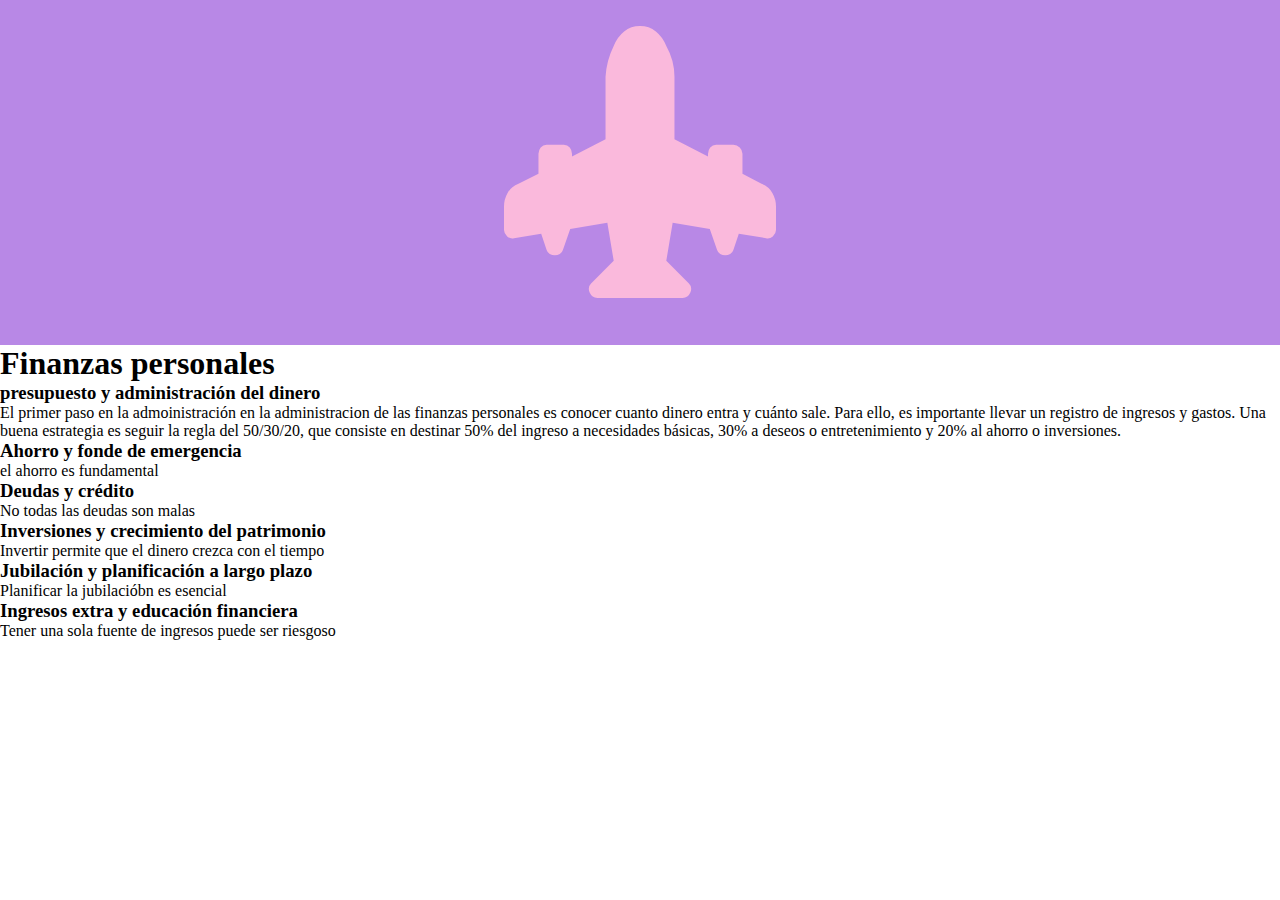
<file: U2/articulo.html>
<!DOCTYPE html>
<html lang="en">
<header>
    <meta charset="UTF-8">
    <meta name="viewport" content="width=device-width, initial-scale=1.0">
    <title>Document</title>
    <!--CSS BOOTSTRAP-->
    <link rel="stylesheet" href="https://cdn.jsdelivr.net/npm/bootstrap-icons@1.11.3/font/bootstrap-icons.min.css">
    
    <!--MY CSS-->
    <link rel="stylesheet" href="../ccs/articulo.css">
</head>
<body>
   <header class="cabecera">
    <i class="bi bi-airplane-engines-fill"></i>
   </header> 
   <main class="cuerpo">
    <article>
        <header>
            <h1>Finanzas personales</h1>
        </header>
        <div class="contenido">  
            <h3>presupuesto y administración del dinero</h3>
            <p>El primer paso en la admoinistración en la administracion de las finanzas personales es conocer cuanto dinero entra y cuánto sale. Para ello, es importante llevar un registro de ingresos y gastos. Una buena estrategia es seguir la regla del 50/30/20, que consiste en destinar 50% del ingreso a necesidades básicas, 30% a deseos o entretenimiento y 20% al ahorro o inversiones.</p>

            <h3>Ahorro y fonde de emergencia</h3>
            <p>el ahorro es fundamental</p>
            <h3>Deudas y crédito</h3>
            <p>No todas las deudas son malas</p>
            <h3>Inversiones y crecimiento del patrimonio</h3>
            <p>Invertir permite que el dinero crezca con el tiempo</p>
            <h3>Jubilación y planificación a largo plazo</h3>
            <p>Planificar la jubilacióbn es esencial</p>
            <h3>Ingresos extra y educación financiera</h3>
            <p>Tener una sola fuente de ingresos puede ser riesgoso</p>
            
        </div>


   </main>
    <footer class="pie">

    </footer>
</body>
</html>
</file>
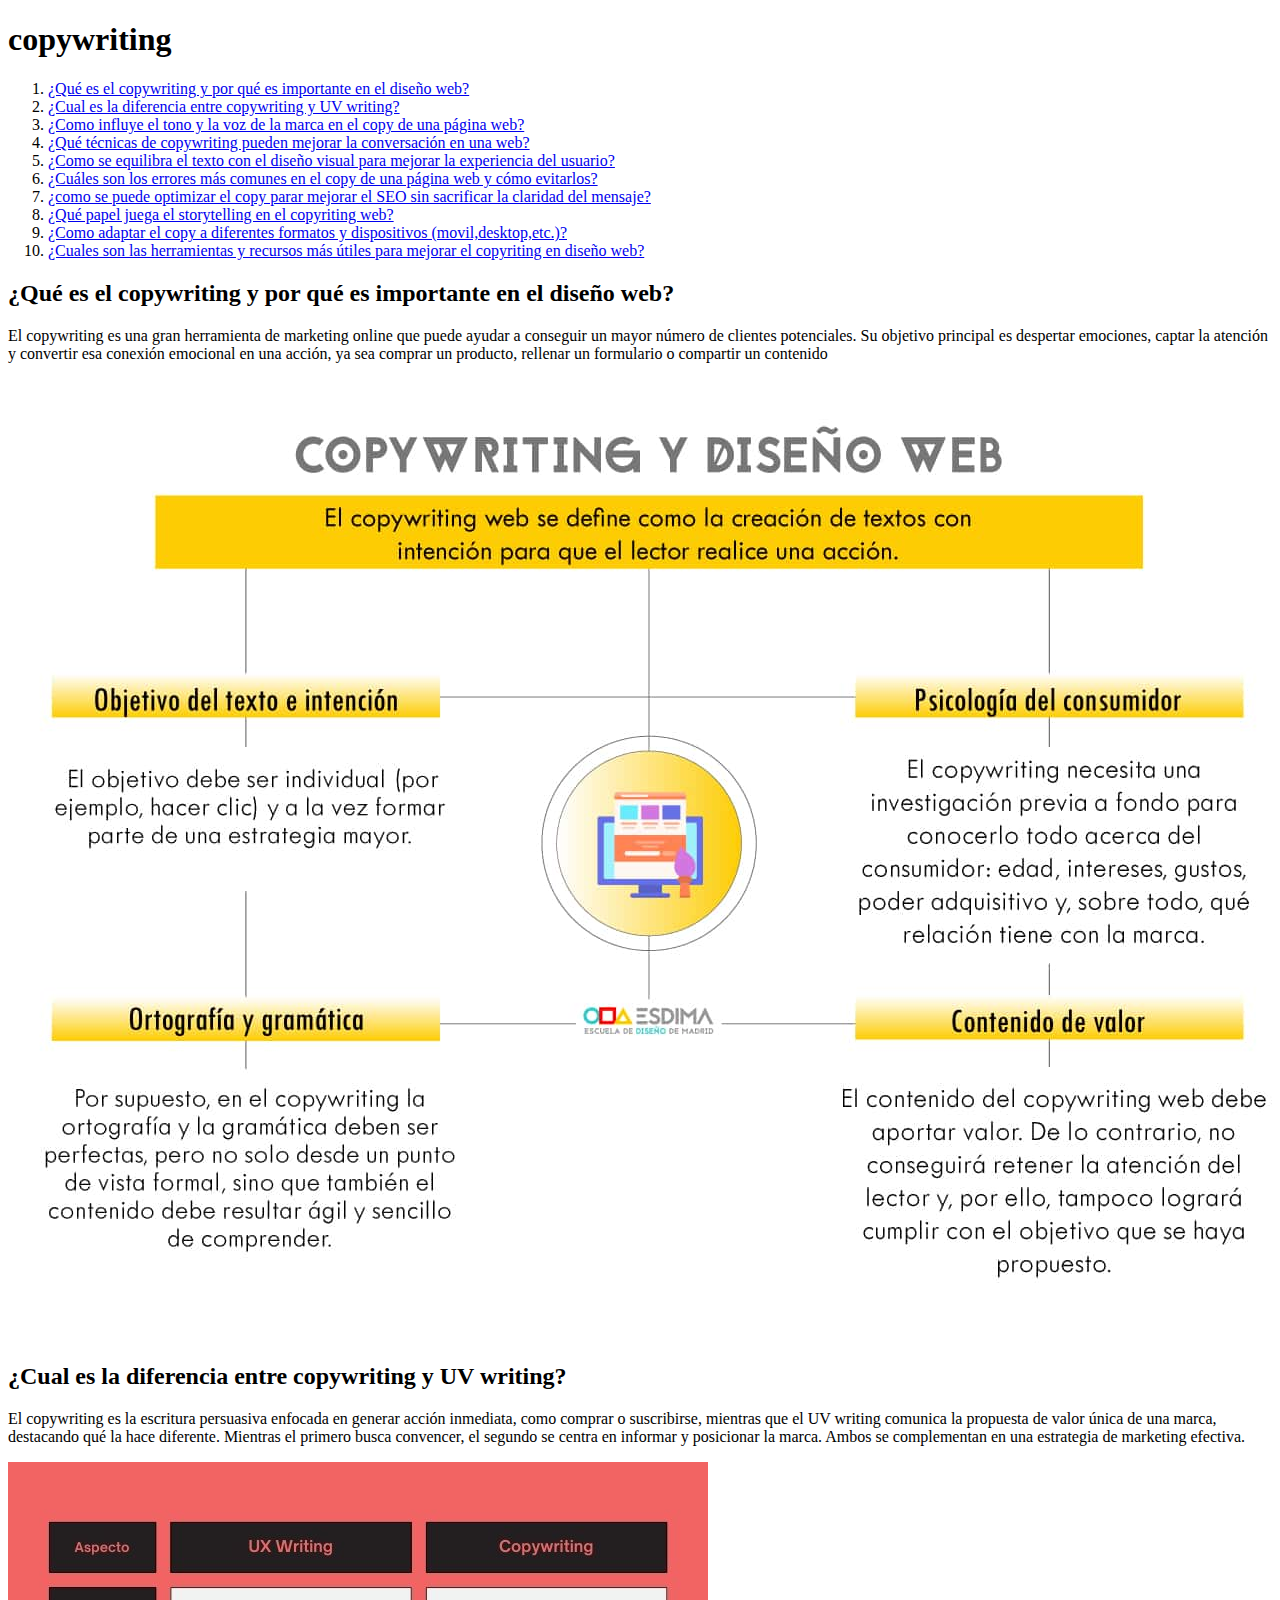
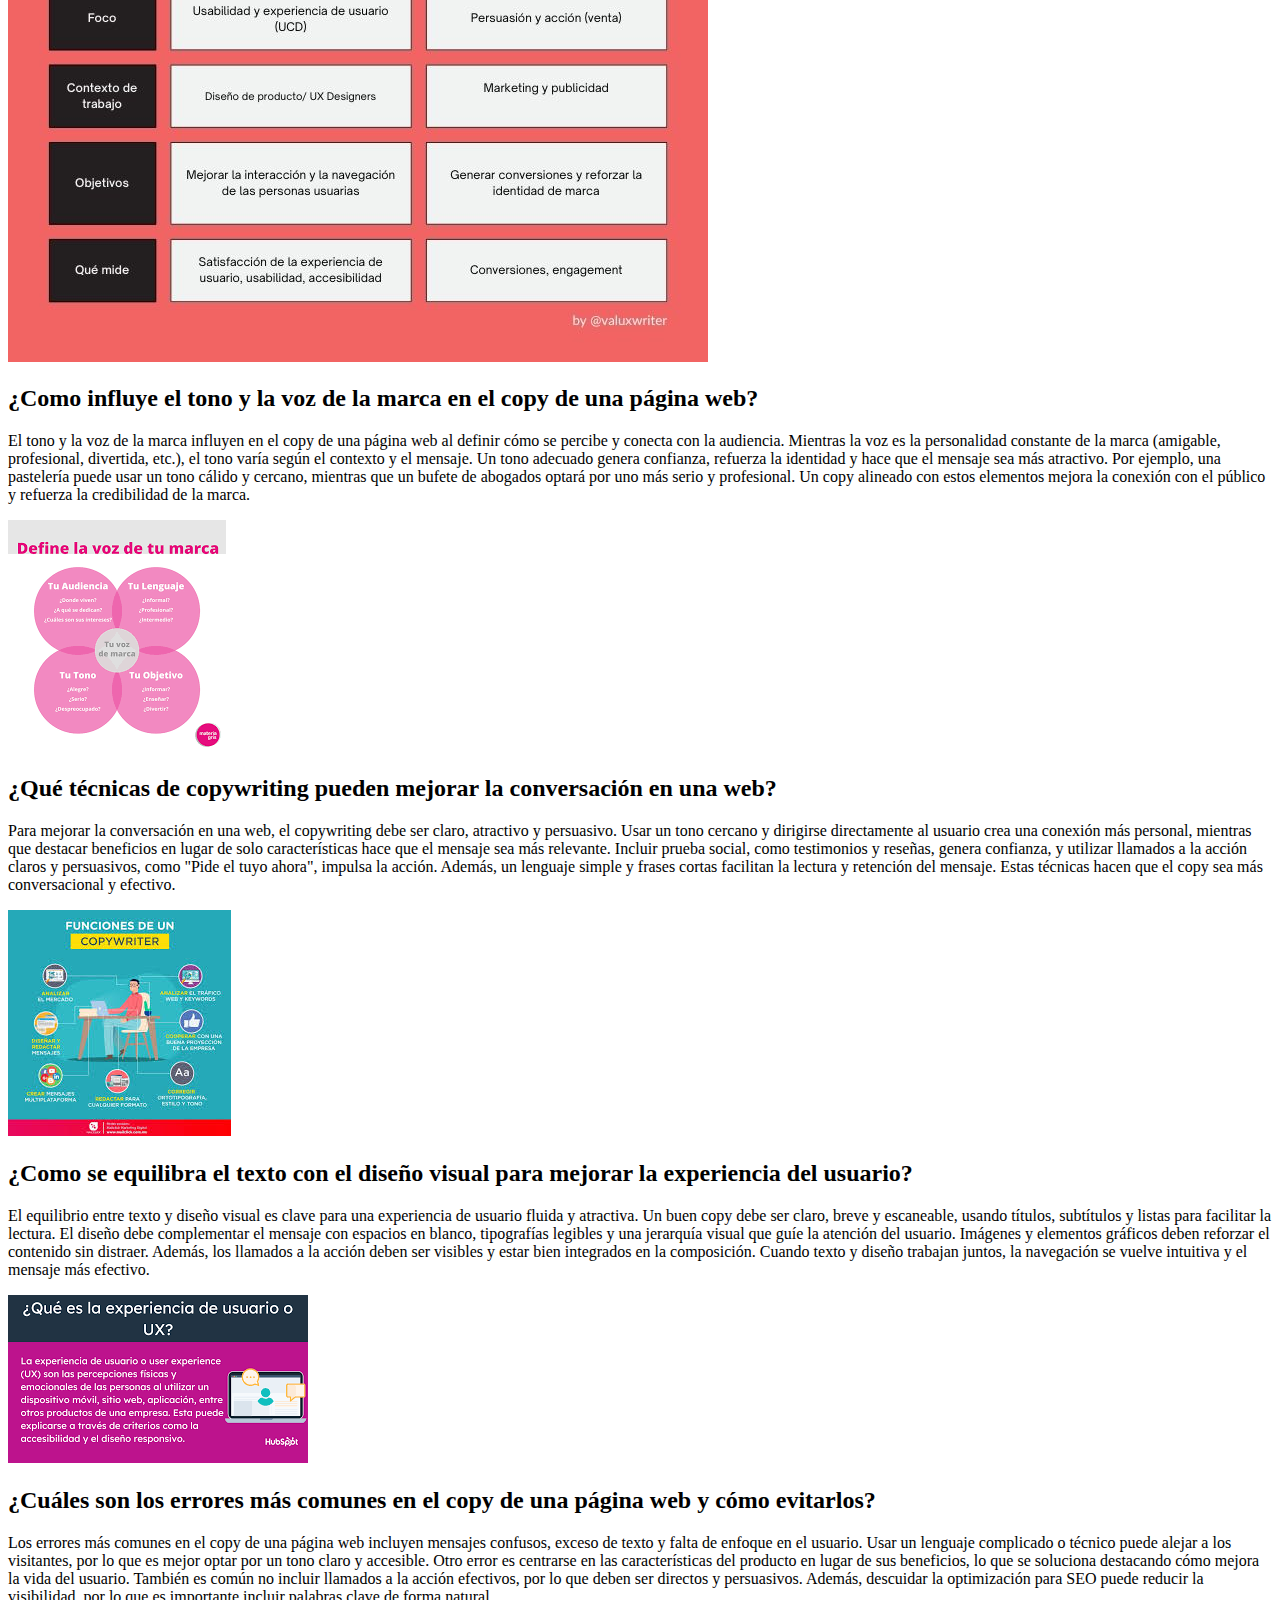
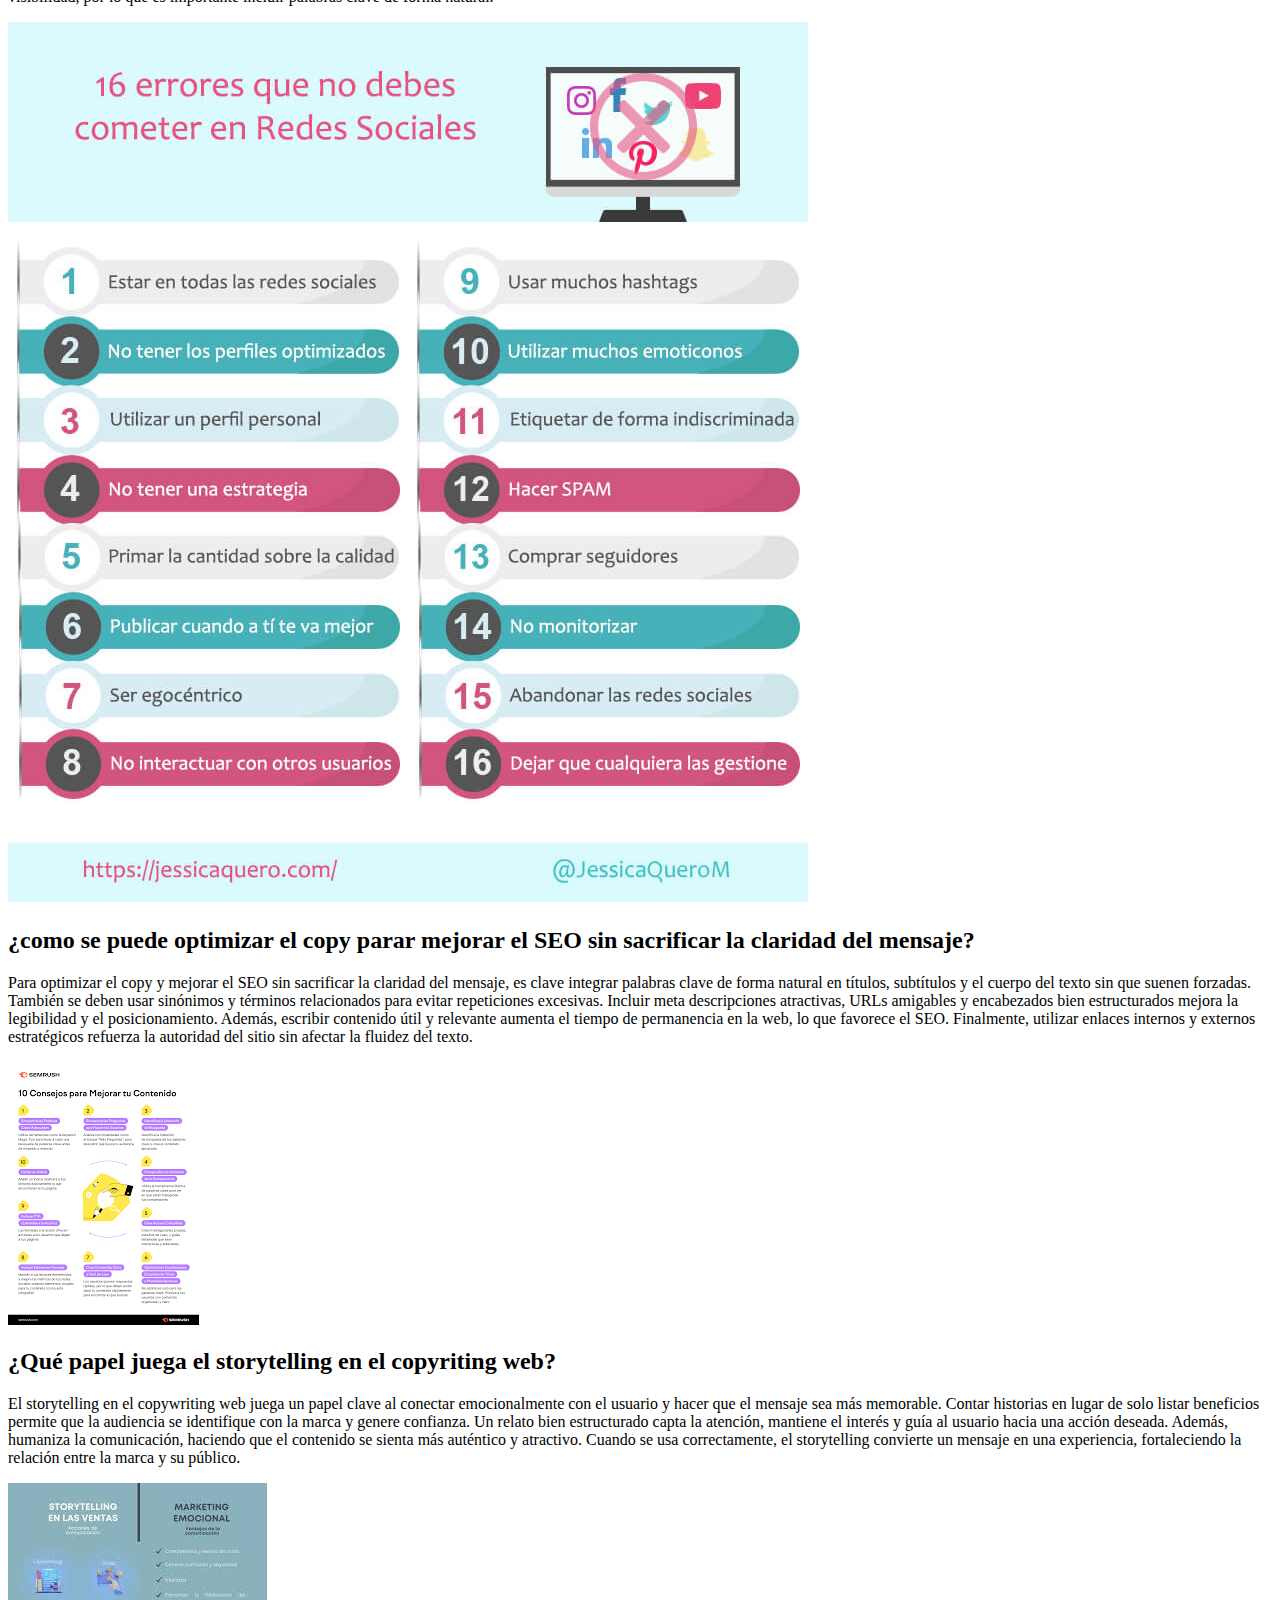
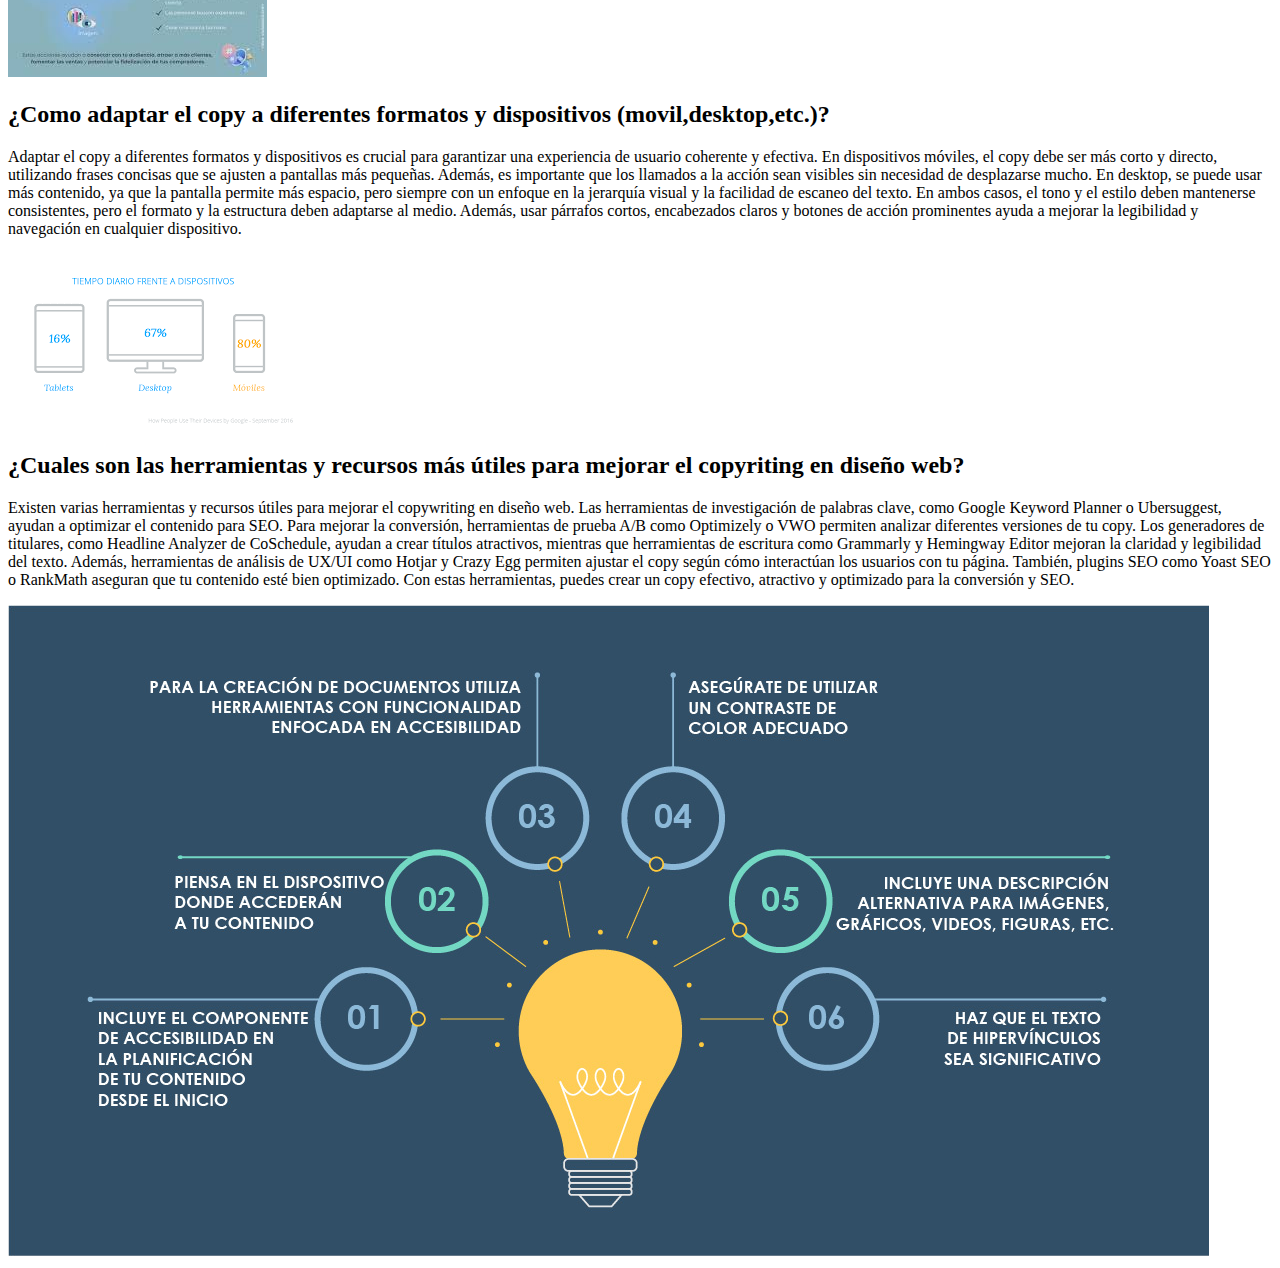
<file: U2/copy.html>
<!DOCTYPE html>
<html lang="en">
<head>
    <meta charset="UTF-8">
    <meta name="viewport" content="width=device-width, initial-scale=1.0">
    <title>Document</title>
</head>
<body>
    <header>
        <h1>copywriting</h1>
       
    </header>
    <section>
        <ol>
            <li><a href="#copy">¿Qué es el copywriting y por qué es importante en el diseño web?</a></li>
            <li><a href="#diferencias">¿Cual es la diferencia entre copywriting y UV writing?</a></li>
            <li><a href="#influencias">¿Como influye el tono y la voz de la marca en el copy de una página web?</a></li>
            <li><a href="#tecnicas">¿Qué técnicas de copywriting pueden mejorar la conversación en una web?</a></li>
            <li><a href="#equilibrio de texto">¿Como se equilibra el texto con el diseño visual para mejorar la experiencia del usuario?</a></li>
            <li><a href="#errores">¿Cuáles son los errores más comunes en el copy de una página web y cómo evitarlos?</a></li>
            <li><a href="#optimizacion">¿como se puede optimizar el copy parar mejorar el SEO sin sacrificar la claridad del mensaje?</a></li>
            <li><a href="#storytelling en el copyriting">¿Qué papel juega el storytelling en el copyriting web?</a></li>
            <li><a href="#adaptar el copy">¿Como adaptar el copy a diferentes formatos y dispositivos (movil,desktop,etc.)?</a></li>
            <li><a href="#herramientas">¿Cuales son las herramientas y recursos más útiles para mejorar el copyriting en diseño web?</a></li>
        </ol>
    </section>
    <section>
        <a name="copy"></a>
        <h2>¿Qué es el copywriting y por qué es importante en el diseño web?</h2>
        <p>El copywriting es una gran herramienta de marketing online que puede ayudar a conseguir un mayor número de clientes potenciales. Su objetivo principal es despertar emociones, captar la atención y convertir esa conexión emocional en una acción, ya sea comprar un producto, rellenar un formulario o compartir un contenido</p>
        <img src="/img/Copywriting-diseno-web.jpg" alt="">

       <a name="diferencias"></a>
        <h2>¿Cual es la diferencia entre copywriting y UV writing?</h2>
        <p>El copywriting es la escritura persuasiva enfocada en generar acción inmediata, como comprar o suscribirse, mientras que el UV writing comunica la propuesta de valor única de una marca, destacando qué la hace diferente. Mientras el primero busca convencer, el segundo se centra en informar y posicionar la marca. Ambos se complementan en una estrategia de marketing efectiva.</p>
        <img src="/img/UX Writing comparado con Copywriting.jpg" alt="">

        <a name="influencias"></a>
        <h2>¿Como influye el tono y la voz de la marca en el copy de una página web?</h2>
        <p>El tono y la voz de la marca influyen en el copy de una página web al definir cómo se percibe y conecta con la audiencia. Mientras la voz es la personalidad constante de la marca (amigable, profesional, divertida, etc.), el tono varía según el contexto y el mensaje. Un tono adecuado genera confianza, refuerza la identidad y hace que el mensaje sea más atractivo. Por ejemplo, una pastelería puede usar un tono cálido y cercano, mientras que un bufete de abogados optará por uno más serio y profesional. Un copy alineado con estos elementos mejora la conexión con el público y refuerza la credibilidad de la marca.</p>
        <img src="/img/descarga.png" alt="">
        
        <a name="tecnicas"></a>
        <h2>¿Qué técnicas de copywriting pueden mejorar la conversación en una web?</h2>
        <p>Para mejorar la conversación en una web, el copywriting debe ser claro, atractivo y persuasivo. Usar un tono cercano y dirigirse directamente al usuario crea una conexión más personal, mientras que destacar beneficios en lugar de solo características hace que el mensaje sea más relevante. Incluir prueba social, como testimonios y reseñas, genera confianza, y utilizar llamados a la acción claros y persuasivos, como "Pide el tuyo ahora", impulsa la acción. Además, un lenguaje simple y frases cortas facilitan la lectura y retención del mensaje. Estas técnicas hacen que el copy sea más conversacional y efectivo.</p>
        <img src="/img/descarga.jpeg" alt="">

        <a name="equilibrio de texto"></a>
        <h2>¿Como se equilibra el texto con el diseño visual para mejorar la experiencia del usuario?</h2>
        <p>El equilibrio entre texto y diseño visual es clave para una experiencia de usuario fluida y atractiva. Un buen copy debe ser claro, breve y escaneable, usando títulos, subtítulos y listas para facilitar la lectura. El diseño debe complementar el mensaje con espacios en blanco, tipografías legibles y una jerarquía visual que guíe la atención del usuario. Imágenes y elementos gráficos deben reforzar el contenido sin distraer. Además, los llamados a la acción deben ser visibles y estar bien integrados en la composición. Cuando texto y diseño trabajan juntos, la navegación se vuelve intuitiva y el mensaje más efectivo.</p>
        <img src="/img/descarga (1).png" alt="">

        <a name="errores"></a>
        <h2>¿Cuáles son los errores más comunes en el copy de una página web y cómo evitarlos?</h2>
        <p>Los errores más comunes en el copy de una página web incluyen mensajes confusos, exceso de texto y falta de enfoque en el usuario. Usar un lenguaje complicado o técnico puede alejar a los visitantes, por lo que es mejor optar por un tono claro y accesible. Otro error es centrarse en las características del producto en lugar de sus beneficios, lo que se soluciona destacando cómo mejora la vida del usuario. También es común no incluir llamados a la acción efectivos, por lo que deben ser directos y persuasivos. Además, descuidar la optimización para SEO puede reducir la visibilidad, por lo que es importante incluir palabras clave de forma natural.</p>
        <img src="/img/Infografía-Errores-Redes-Sociales.jpg" alt="">

        <a name="optimizacion"></a>
        <h2>¿como se puede optimizar el copy parar mejorar el SEO sin sacrificar la claridad del mensaje?</h2>
        <p>Para optimizar el copy y mejorar el SEO sin sacrificar la claridad del mensaje, es clave integrar palabras clave de forma natural en títulos, subtítulos y el cuerpo del texto sin que suenen forzadas. También se deben usar sinónimos y términos relacionados para evitar repeticiones excesivas. Incluir meta descripciones atractivas, URLs amigables y encabezados bien estructurados mejora la legibilidad y el posicionamiento. Además, escribir contenido útil y relevante aumenta el tiempo de permanencia en la web, lo que favorece el SEO. Finalmente, utilizar enlaces internos y externos estratégicos refuerza la autoridad del sitio sin afectar la fluidez del texto.</p>
        <img src="/img/descarga (2).png" alt="">

        <a name="storytelling en el copyriting"></a>
        <h2>¿Qué papel juega el storytelling en el copyriting web?</h2>
        <p>El storytelling en el copywriting web juega un papel clave al conectar emocionalmente con el usuario y hacer que el mensaje sea más memorable. Contar historias en lugar de solo listar beneficios permite que la audiencia se identifique con la marca y genere confianza. Un relato bien estructurado capta la atención, mantiene el interés y guía al usuario hacia una acción deseada. Además, humaniza la comunicación, haciendo que el contenido se sienta más auténtico y atractivo. Cuando se usa correctamente, el storytelling convierte un mensaje en una experiencia, fortaleciendo la relación entre la marca y su público.</p>
        <img src="/img/descarga (1).jpeg" alt="">
        <a name="adaptar el copy "></a>
        <h2>¿Como adaptar el copy a diferentes formatos y dispositivos (movil,desktop,etc.)?</h2>
        <p>Adaptar el copy a diferentes formatos y dispositivos es crucial para garantizar una experiencia de usuario coherente y efectiva. En dispositivos móviles, el copy debe ser más corto y directo, utilizando frases concisas que se ajusten a pantallas más pequeñas. Además, es importante que los llamados a la acción sean visibles sin necesidad de desplazarse mucho. En desktop, se puede usar más contenido, ya que la pantalla permite más espacio, pero siempre con un enfoque en la jerarquía visual y la facilidad de escaneo del texto. En ambos casos, el tono y el estilo deben mantenerse consistentes, pero el formato y la estructura deben adaptarse al medio. Además, usar párrafos cortos, encabezados claros y botones de acción prominentes ayuda a mejorar la legibilidad y navegación en cualquier dispositivo.</p>
        <img src="/img/descarga (3).png" alt="">
        
        <a name="herramientas"></a>
        <h2>¿Cuales son las herramientas y recursos más útiles para mejorar el copyriting en diseño web?</h2>
        <p>Existen varias herramientas y recursos útiles para mejorar el copywriting en diseño web. Las herramientas de investigación de palabras clave, como Google Keyword Planner o Ubersuggest, ayudan a optimizar el contenido para SEO. Para mejorar la conversión, herramientas de prueba A/B como Optimizely o VWO permiten analizar diferentes versiones de tu copy. Los generadores de titulares, como Headline Analyzer de CoSchedule, ayudan a crear títulos atractivos, mientras que herramientas de escritura como Grammarly y Hemingway Editor mejoran la claridad y legibilidad del texto. Además, herramientas de análisis de UX/UI como Hotjar y Crazy Egg permiten ajustar el copy según cómo interactúan los usuarios con tu página. También, plugins SEO como Yoast SEO o RankMath aseguran que tu contenido esté bien optimizado. Con estas herramientas, puedes crear un copy efectivo, atractivo y optimizado para la conversión y SEO.</p>
        <img src="/img/Banner-accesibilidad-web-contenido-accesible.jpg" alt="">


    </section>
    
</body>
</html>
</file>
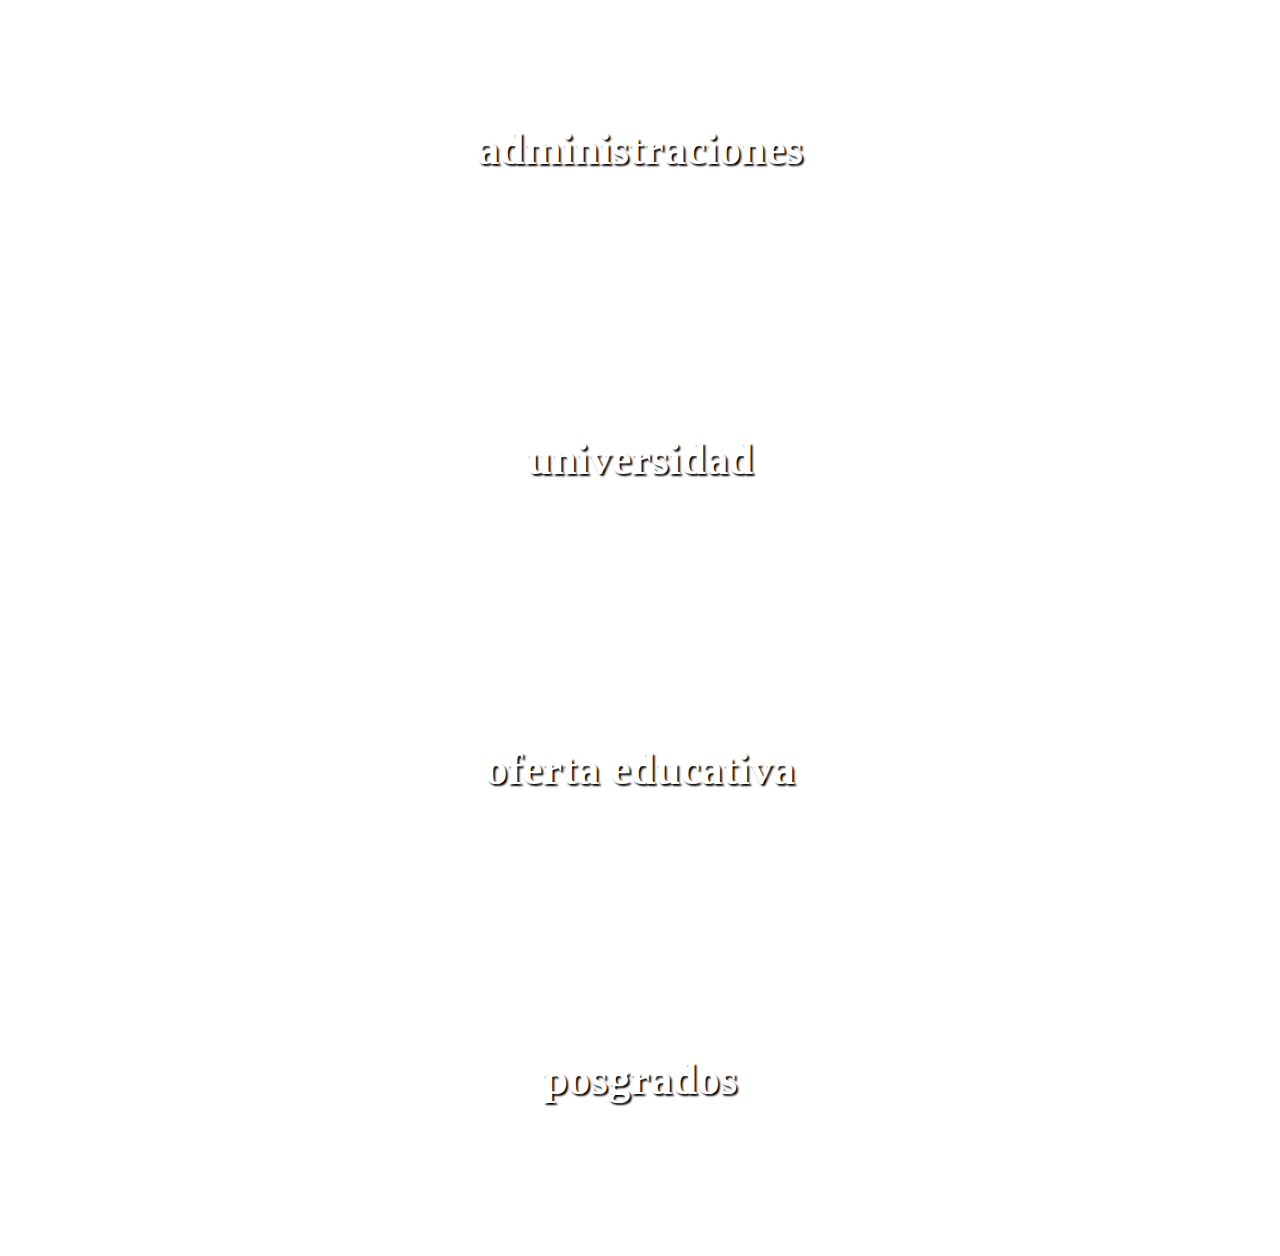
<file: U2/flexbox.html>
<!DOCTYPE html>
<html lang="en">
<head>
    <meta charset="UTF-8">
    <meta name="viewport" content="width=device-width, initial-scale=1.0">
    <title>Document</title>

    
    <link rel="stylesheet" href="../ccs/flex.css">
</head>
<body>
    <section class="atajos">
        <div class="container">
            <div class="items">
                <h3>administraciones</h3>
            </div>
            <div class="items">
                <h3>universidad</h3>
            </div>
            <div class="items">
                <h3>oferta educativa</h3>
            </div>
            <div class="items">
                <h3>posgrados</h3>
            
            </div>
        </div>
    </section>
</body>
</html>
</file>
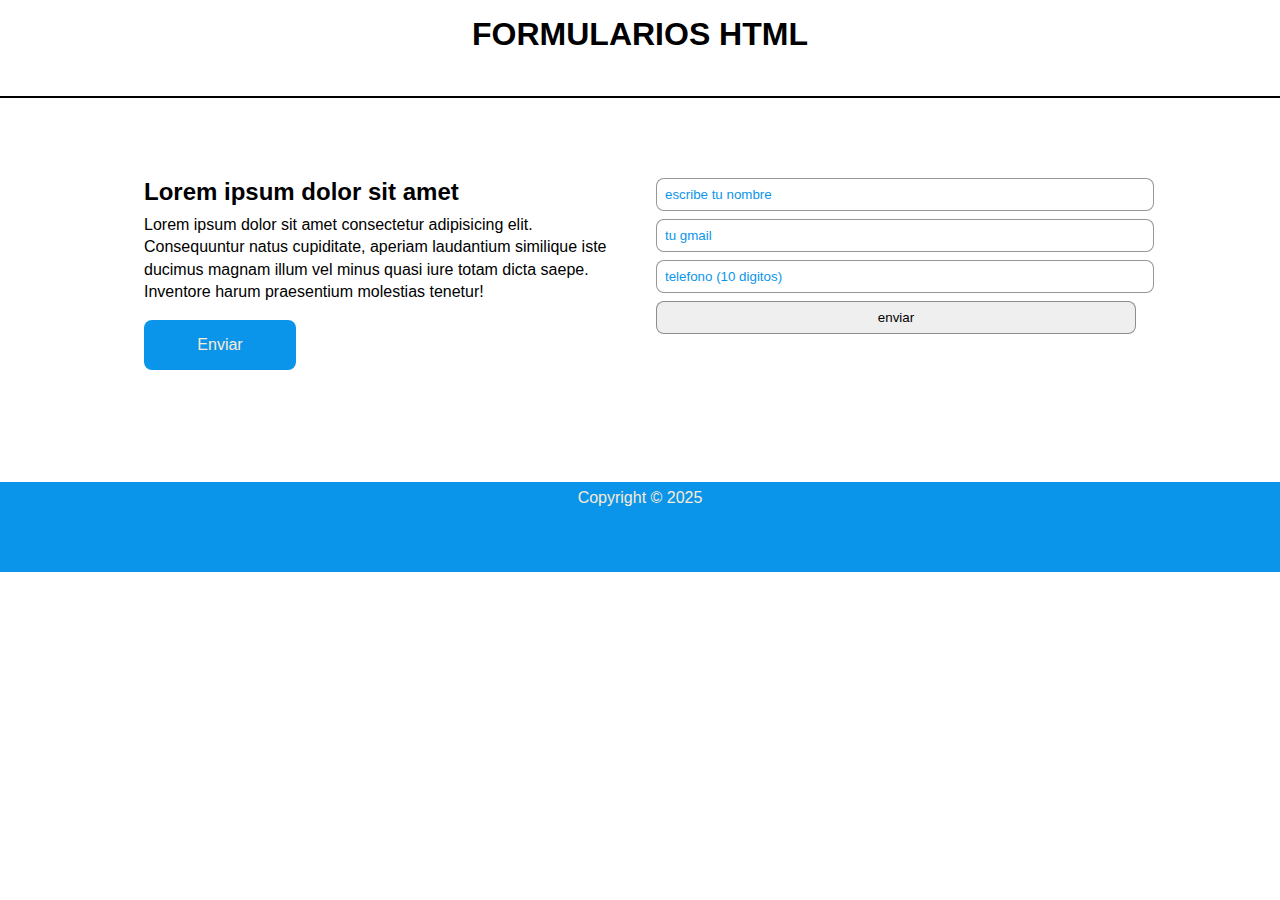
<file: U2/formularios.html>
<!DOCTYPE html>
<html lang="en">
<head>
    <meta charset="UTF-8">
    <meta name="viewport" content="width=device-width, initial-scale=1.0">
    <title>Document</title>
    <link rel="stylesheet" href="../ccs/formularios.css">
    
    <link href="https://fonts.googleapis.com/css2?family=Big+Shoulders+Inline:opsz,wght@10..72,100..900&display=swap" rel="stylesheet">

</head>
<body style="background-color: rgb(255, 255, 255);">
    <header class="cabecera">
        <h1>formularios html</h1>

    </header>
    <section class="cuerpo">
       <div class="container">
           <div class="items">
             <h2>Lorem ipsum dolor sit amet </h2>
             <p>Lorem ipsum dolor sit amet consectetur adipisicing elit. Consequuntur natus cupiditate, aperiam laudantium similique iste ducimus magnam illum vel minus quasi iure totam dicta saepe. Inventore harum praesentium molestias tenetur!</p>
            <a href="*">Enviar</a>
           </div>
           <div class="items">
               <form action="enviar.php" method="post">
                <input type="text" placeholder="escribe tu nombre">
                <input type="text" placeholder="tu gmail">
                <input type="tel"  placeholder="telefono (10 digitos)"
                <textarea name="" id="" placeholder="mensaje"></textarea>
                <input type="button" value="enviar">
               </form>
           </div>
       </div>
    </section>
    <footer class="pie">
        <p>Copyright &#169;​ 2025 </p>



    </footer>
</body>
</html>
</file>
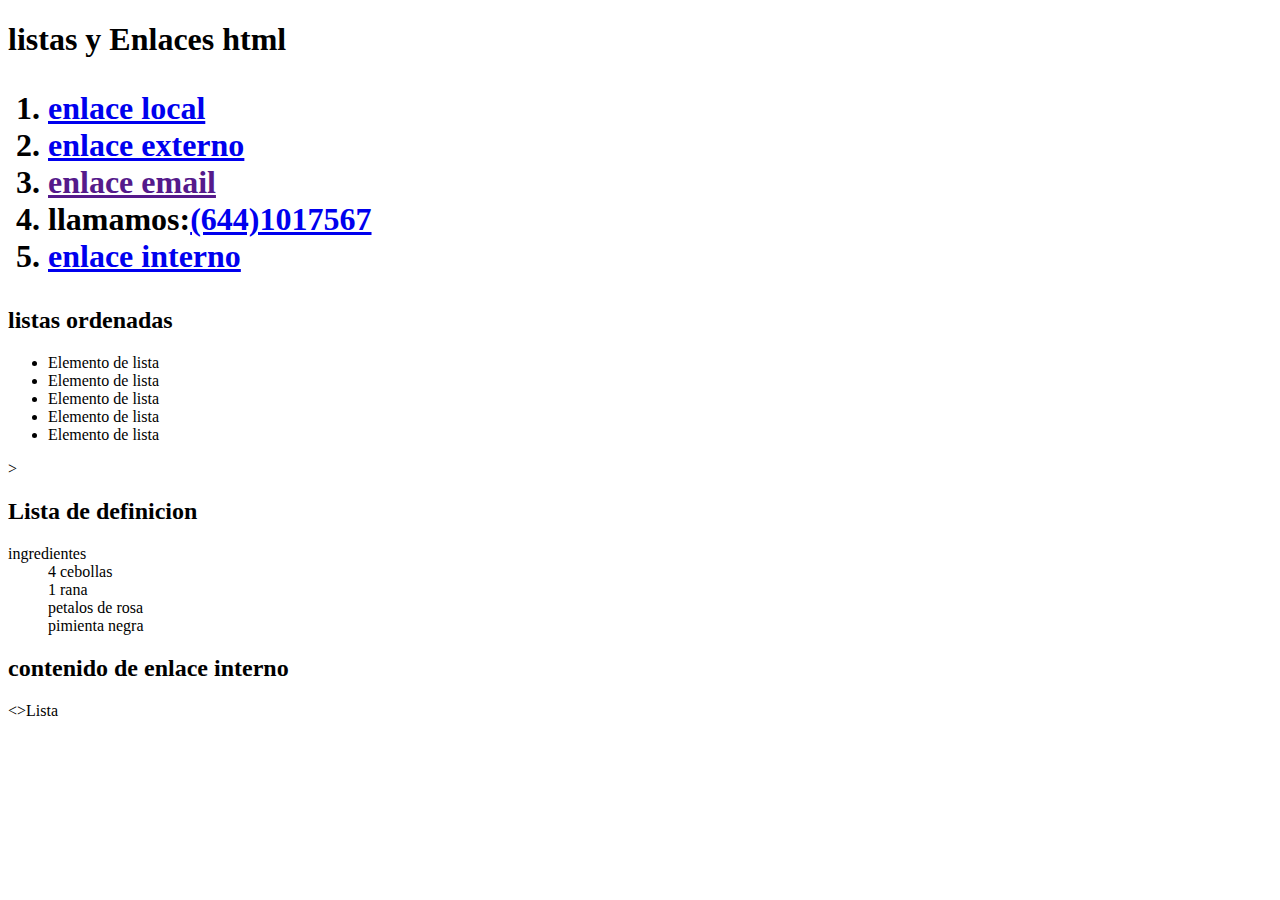
<file: U2/listasyenlaces.html>
<!DOCTYPE html>
<html lang="en">
<head>
    <meta charset="UTF-8">
    <meta name="viewport" content="width=<device-width>, initial-scale=1.0">
    <title>Document</title>
</head>
<body>
    <header class="cabecera">
<h1>listas y Enlaces html<h1>
<ol>
    <li><a href="encabezados.html">enlace local</a></li>
    <li><a href="https://youtu.be/mofjeM7cVUo?si=rpAzMU7GMvmlShqj">enlace externo</a></li>
    <li><a href="">enlace email</a></li>
    <li>llamamos:<a href="6441017567">(644)1017567</a></li>
    <li><a href="#interno">enlace interno</a></li>


</ol>
    </header>
<section class="listas">
<h2>listas ordenadas </h2>
<ul>
    <li>Elemento de lista</li>
    <li>Elemento de lista</li>
    <li>Elemento de lista</li>
    <li>Elemento de lista</li>
    <li>Elemento de lista</li>
</ul>
><h2>Lista de definicion</h2>
<dl>
    <dt>ingredientes</dt>
    <dd>4 cebollas</dd>
    <dd>1 rana</dd>
    <dd>petalos de rosa</dd>
    <dd>pimienta negra</dd>
</dl>

</section>
<section class="contenido">
    <div>
        <a name="interno"></a>
        <h2>contenido de enlace interno</h2>
        <p></p>
<>Lista
</body>
</html>
</file>
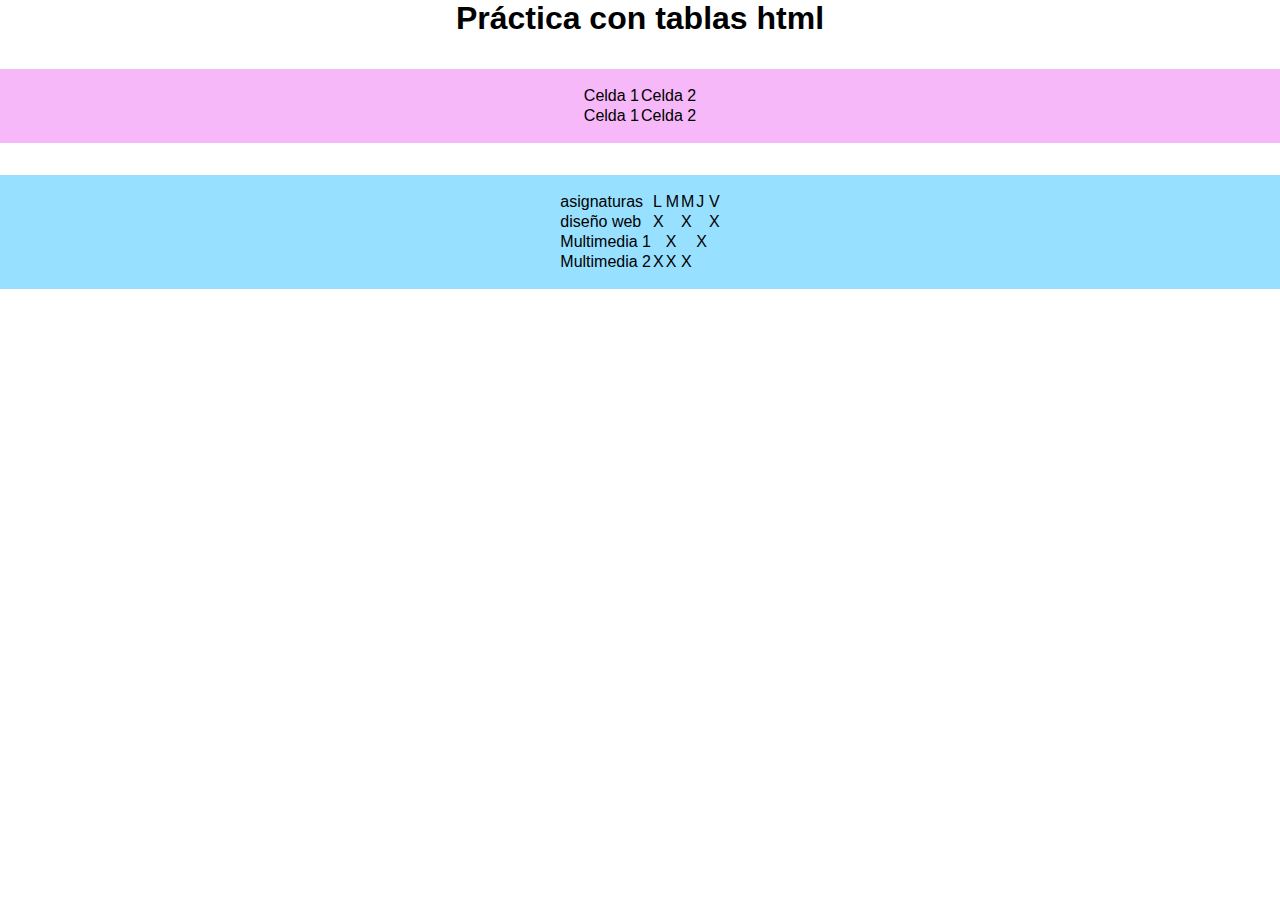
<file: U2/tablas.html>
<!DOCTYPE html>
<html lang="en">
<head>
    <meta charset="UTF-8">
    <meta name="viewport" content="width=device-width, initial-scale=1.0">
    <title>tablas HTML</title>
    <!--Fonts-->
    <link href="" rel="">
    <link href="" rel="">

    <!--Mi css-->
    
    <link rel="stylesheet" href="../ccs/tablas.css">

</head>
<body>
   <header class="cabecera">
       <h1>Práctica con tablas html</h1>
   </header>
   <section class="tablas">
       <table>
           <tr>
            <td>Celda 1</td>
            <td>Celda 2</td>
           </tr>
           <tr>
            <td>Celda 1</td>
            <td>Celda 2</td>
           </tr>
       </table>

   </section>
   <div class="tablas">
    <table>
        <tr>
            <td>asignaturas</td>
            <td>L</td>
            <td>M</td>
            <td>M</td>
            <td>J</td>
            <td>V</td>
        </tr>
        <tr>
            <td>diseño web</td>
            <td>X</td>
            <td></td>
            <td>X</td>
            <td></td>
            <td>X</td>
        </tr>
        <tr>
            <td>Multimedia 1</td>
            <td></td>
            <td>X</td>
            <td></td>
            <td>X</td>
            <td></td>
        </tr>
        <tr>
            <td>Multimedia 2</td>
            <td>X</td>
            <td>X</td>
            <td>X</td>
            <td></td>
            <td></td>
        </tr>
    </table>

   </div>
<footer class="pie">


</footer>


</body>
</html>
</file>
<file: ccs/articulo.css>
/*documentos css*/

*{ margin: 0; }

.cabecera{ width: 100%;
        background-color: rgb(184, 136, 230);
        padding: 16px 0px; }

.bi-airplane-engines-fill { font-size: 17em;
                            text-align: center;
                             display:block;
                             color: rgb(250, 185, 220);
                             margin:auto; }
</file>
<file: ccs/flex.css>
/*Documento css*/

h3 { color: hsl(0, 0%, 100%); 
font-size: 2.8em; 
text-shadow: 2px 2px 2px #000000; 
padding-top: 70px;}

.container { width: 100%; 
            min-height: 1px;
            display: flex;
            flex-direction: column;
            justify-content: space-between; 
            align-items:stretch; }

            .items { width: 100%; 
                height: 310px;
                text-align: center;
               background-image: url(https://picsum.photos/id/237/200/300); 
               background-size: 100% 100%;}
               
       .tres { align-self: flex-start;}
       
       /MEDIA QUERIES/
       
       /BREAKPOINT 600/
       @media only screen and (min-widht:768px) {
       
               .container { flex-direction: row; 
                            flex-wrap: wrap; }
       
               .items { width: 50%; 
                       margin-bottom:  16px;}
       
       }
</file>
<file: ccs/formularios.css>
/*Documento CSS*/
* { margin: 0px;
padding: 0px; }

body {  font-family: "Quicksand", sans-serif; }

h1 { text-transform: uppercase; }

h2 { font-size: 1.5em; 
    padding-bottom: 8px; }

.cabecera { min-height: 80px; 
            padding-top: 16px; 
            text-align: center; 
            border-bottom:2px solid black; 
            margin-bottom: 48px; }

.cuerpo { width: 100%;
           padding: 32px 0px;}

.container p { font-size: 16px; 
               line-height: 140%; }

.container a { display: block; 
             margin-top: 16px;
             width: 120px;
             padding: 16px;
             text-align: center;
             text-decoration: none;
             color: antiquewhite;
             background-color: #0b95ea;
             border-radius: 8px; }
 
 .container input { width: 100%;
                    padding: 8px;
                    margin-bottom: 8px;
                    border-radius: 8px;
                    border: 1px solid rgba(0, 0, 0, 0.409);}
 
 .container textarea { width: 100%;
                       padding: 8px;
                       max-width: 100%;
                       min-width: 100%;
                       max-height: 120px;
                       min-height: 120px;}
 
 .container { width: 80%;
             margin: auto; 
             display: flex; }
 
 .items { width: 50%;
         padding: 0px 16px 0px 16px; }
 
 .pie { width: 100%;
    height: 90px;
    margin-top: 80px;
    text-align: center;
    color: antiquewhite;
    line-height: 2em;
    background-color:#0b95ea;} 

.container a:hover { background-color: black; }
.container a:active { background-color: blue; }

.container input::placeholder, textarea::placeholder {color: #0b95ea; }
</file>
<file: ccs/tablas.css>
*{margin: 0px;
  padding: 0px;}
  
  body {font-family: "Roboto Condensed", sans-serif;}
  
  h1 {font-family: "Winky Sans", sans-serif;
      text-align: center;}
  
  .cabecera {margin-bottom: 32px;}
  
  .tablas {background-color: rgb(246, 184, 248);
              min-height: 1px;
              padding: 16px 0px;
              margin-bottom: 32px;}
  
  div.tablas {background-color: rgb(152, 224, 255);
              margin-bottom: 380px;}
  
  .tablas table {margin: auto;}
  
  .pie {background-color: rgb(176, 91, 255);}
</file>
